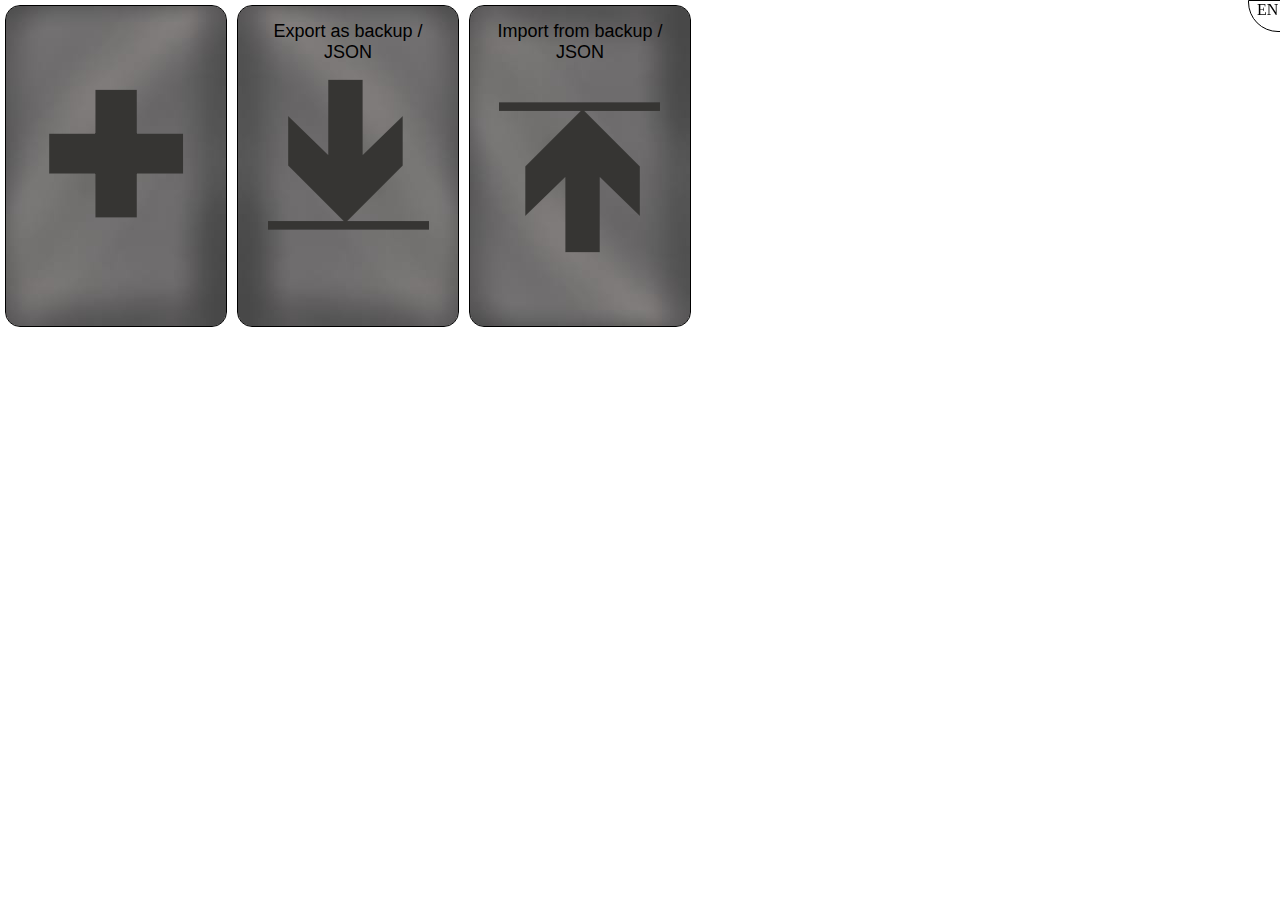
<file: index.html>
<!DOCTYPE html>
<html lang="en">
  <head>
    <meta charset="UTF-8" />
    <meta name="viewport" content="width=device-width, initial-scale=1.0" />
    <link rel="stylesheet" href="index.css" />
    <link rel="stylesheet" href="icons.css" />
    <script src="lib/jquery.js"></script>
    <script src="BackgroundImage.js"></script>
    <script src="FileHandler.js"></script>
    <script src="index.js"></script>
    <script src="translate.js"></script>
    <title data-translation-id="main.title">Deine Spiele-Karten | Your Game Cards</title>
    <link rel="icon" type="image/x-icon" href="assets/favicon.ico">
  </head>
  <body>
    <div
      id="changeLanguage"
      data-translation-id="lang"
      onclick="switchLanguage()"
    >
      DE
    </div>
    <div id="dialogback" style="display: none">
      <dialog open>
        <button
          onclick="loadItems(false)"
          data-translation-id="main.dialog.loadCards.discardCurrentCards"
        >
          Aktuelle Karten verwerfen
        </button>
        <button
          onclick="loadItems(true)"
          data-translation-id="main.dialog.loadCards.addCards"
        >
          Karten zu existierenden hinzufügen
        </button>
        <button
          onclick="document.getElementById('dialogback').style.display = 'none'"
          data-translation-id="main.dialog.loadCards.cancel"
        >
          Abbrechen
        </button>
      </dialog>
    </div>
    <a class="card" id="new" href="add.html">
      <img class="background" src="assets/add.png" />
    </a>
    <a class="card" id="export" download="your-game-cards-backup.json">
      <span data-translation-id="main.export">Exportieren als Backup / JSON</span>
      <img class="background" src="assets/download.png" />
    </a>
    <div class="card import">
      <span data-translation-id="main.import">Importieren aus Backup / JSON</span>
      <input id="import" type="file" accept=".json"></input>
      <img class="background" src="assets/download.png" />
    </div>
  </body>
</html>
</file>
<file: index.css>
body {
  display: flex;
  flex-wrap: wrap;
  row-gap: 15px;
  margin: 0;
}
.card {
  overflow: hidden;
  position: relative;
  border-color: black;
  border-width: 1px;
  width: 200px;
  height: 300px;
  border-style: solid;
  margin: 5px;
  border-radius: 15px;
  padding: 10px;
  font-family: Arial, Helvetica, sans-serif;
  font-size: x-small;
  -webkit-print-color-adjust: exact !important;
  display: flex;
  flex-direction: column;
}
.cover {
  width: 100%;
  border-radius: 10px 10px 0 0;
  min-height: 93px;
}
table {
  border-collapse: collapse;
  margin: 1ch auto;
}
table,
td,
th {
  border: 1px solid;
  padding: 3px;
}
.rating {
  position: relative;
  bottom: 0.3em;
  font-size: medium;
  float: right;
}
.story,
.players {
  font-size: large;
}
.players {
  float: right;
  position: relative;
  bottom: 0.5em;
}
.container {
  height: 2em;
}
.time {
  font-size: small;
}
.bar {
  height: 1.2em;
  background-color: grey;
  position: relative;
}
.progress {
  top: -1px;
  left: -1px;
  position: absolute;
  height: 100%;
  background-color: greenyellow;
}
.bar,
.progress {
  border-radius: 5px;
  border: 1px solid;
  width: 100%;
}
.count {
  position: relative;
  z-index: 1;
  padding: 0 2.5px;
}
p {
  text-align: justify;
  margin: 0;
}
.fillstar {
  display: inline-block;
  width: 0.835em;
}
.outlinestar {
  color: black;
  position: relative;
  left: -0.835em;
}
.space {
  flex: 1;
}

.delete,
.edit {
  position: absolute;
  height: 10px;
  width: 10px;
  padding: 5px;
  text-align: center;
  border-radius: 15px;
  top: 5px;
  border: 1px solid;
  cursor: pointer;
}

.delete {
  left: calc(100% - 25px);
  background-color: lightcoral;
}

.edit {
  padding-top: 3px;
  padding-bottom: 7px;
  background-color: lightgreen;
  left: 5px;
  text-decoration: none;
  color: black;
}

#import::-webkit-file-upload-button {
  visibility: hidden;
}
#export > img {
  transform: rotate(180deg);
}
#export > span,
.card:has(#import) > span {
  padding: 15px;
  position: absolute;
  top: 0;
  left: 0;
  text-align: center;
  width: 100%;
  box-sizing: border-box;
  font-size: large;
  text-decoration: none;
  color: black;
}
#import {
  position: absolute;
  left: 0;
  top: -20%;
  width: 100%;
  height: 120%;
  cursor: pointer;
}

dialog {
  z-index: 1;
}
#dialogback {
  position: fixed;
  top: 0;
  left: 0;
  width: 100%;
  height: 100%;
  background-color: rgba(0, 0, 0, 0.2);
  z-index: 1;
}
@media print {
  a.card,
  .delete,
  .import,
  #changeLanguage,
  #export,
  .edit {
    display: none;
  }
  .card {
    page-break-inside: avoid;
  }
}

#changeLanguage {
  position: fixed;
  width: 3ch;
  padding-left: 1ch;
  height: 30px;
  top: 0;
  left: calc(100% - 4ch);
  border-radius: 0 0 0 30px;
  background-color: white;
  border: 1px solid black;
  cursor: pointer;
}
</file>
<file: icons.css>
.background,
.foreground {
  position: absolute;
  top: 0;
  left: 0;
}
.background {
  z-index: -3;
}
.foreground {
  z-index: -2;
}
.icon {
  position: absolute;
  height: 35px;
  width: 35px;
  z-index: -1;
  opacity: 0.25;
}

.pos1 {
  left: 85px;
  top: 135px;
}

.pos2 {
  left: 25px;
  top: 155px;
  transform: rotate(-30deg);
}

.pos3 {
  left: 140px;
  top: 130px;
  transform: rotate(-40deg);
}

.pos4 {
  left: 55px;
  top: -10px;
  transform: rotate(55deg);
}

.pos5 {
  left: 120px;
  top: -10px;
  transform: rotate(-40deg);
}

.pos6 {
  left: 190px;
  top: -5px;
}

.pos7 {
  left: -20px;
  top: -15px;
  transform: rotate(25deg);
}

.pos8 {
  left: -25px;
  top: 30px;
}

.pos9 {
  left: -10px;
  top: 65px;
  transform: rotate(-15deg);
}

.pos10 {
  left: 25px;
  top: 50px;
  transform: rotate(-20deg);
}

.pos11 {
  left: 60px;
  top: 55px;
  transform: rotate(70deg);
}

.pos12 {
  left: 90px;
  top: 20px;
  transform: rotate(130deg);
}

.pos13 {
  left: 150px;
  top: 15px;
  transform: rotate(25deg);
}

.pos14 {
  left: 125px;
  top: 45px;
  transform: rotate(160deg);
}

.pos15 {
  left: 90px;
  top: 65px;
}

.pos16 {
  left: 180px;
  top: 30px;
  transform: rotate(90deg);
}

.pos17 {
  left: 160px;
  top: 60px;
  transform: rotate(45deg);
}

.pos18 {
  left: 30px;
  top: 85px;
  transform: rotate(-110deg);
}

.pos19 {
  left: 0px;
  top: 120px;
  transform: rotate(140deg);
}

.pos20 {
  left: 50px;
  top: 125px;
  transform: rotate(-40deg);
}

.pos21 {
  left: 80px;
  top: 100px;
  transform: rotate(100deg);
}

.pos22 {
  left: 120px;
  top: 100px;
  transform: rotate(-110deg);
}

.pos23 {
  left: 200px;
  top: 80px;
  transform: rotate(35deg);
}

.pos24 {
  left: 170px;
  top: 100px;
  transform: rotate(130deg);
}

.pos25 {
  left: 180px;
  top: 140px;
}

.pos26 {
  left: 110px;
  top: 155px;
  transform: rotate(90deg);
}

.pos27 {
  left: 5px;
  top: 185px;
  transform: rotate(-110deg);
}

.pos28 {
  left: 55px;
  top: 170px;
  transform: rotate(-160deg);
}

.pos29 {
  left: 155px;
  top: 165px;
  transform: rotate(-30deg);
}

.pos30 {
  left: 120px;
  top: 190px;
  transform: rotate(30deg);
}

.pos31 {
  left: 30px;
  top: 210px;
}

.pos32 {
  left: 0px;
  top: 240px;
  transform: rotate(-150deg);
}

.pos33 {
  left: 70px;
  top: 200px;
  transform: rotate(100deg);
}

.pos34 {
  left: 180px;
  top: 200px;
  transform: rotate(-20deg);
}

.pos35 {
  left: 135px;
  top: 230px;
  transform: rotate(-20deg);
}

.pos36 {
  left: 90px;
  top: 240px;
  transform: rotate(20deg);
}

.pos37 {
  left: 45px;
  top: 250px;
  transform: rotate(-120deg);
}

.pos38 {
  left: 20px;
  top: 280px;
  transform: rotate(-30deg);
}

.pos39 {
  left: 75px;
  top: 280px;
  transform: rotate(40deg);
}

.pos40 {
  left: 180px;
  top: 235px;
  transform: rotate(110deg);
}

.pos41 {
  left: 110px;
  top: 270px;
  transform: rotate(-130deg);
}

.pos42 {
  left: 155px;
  top: 270px;
  transform: rotate(80deg);
}

.pos43 {
  left: 195px;
  top: 280px;
  transform: rotate(20deg);
}

.pos44 {
  left: 10px;
  top: 15px;
  transform: rotate(-20deg);
}
</file>
